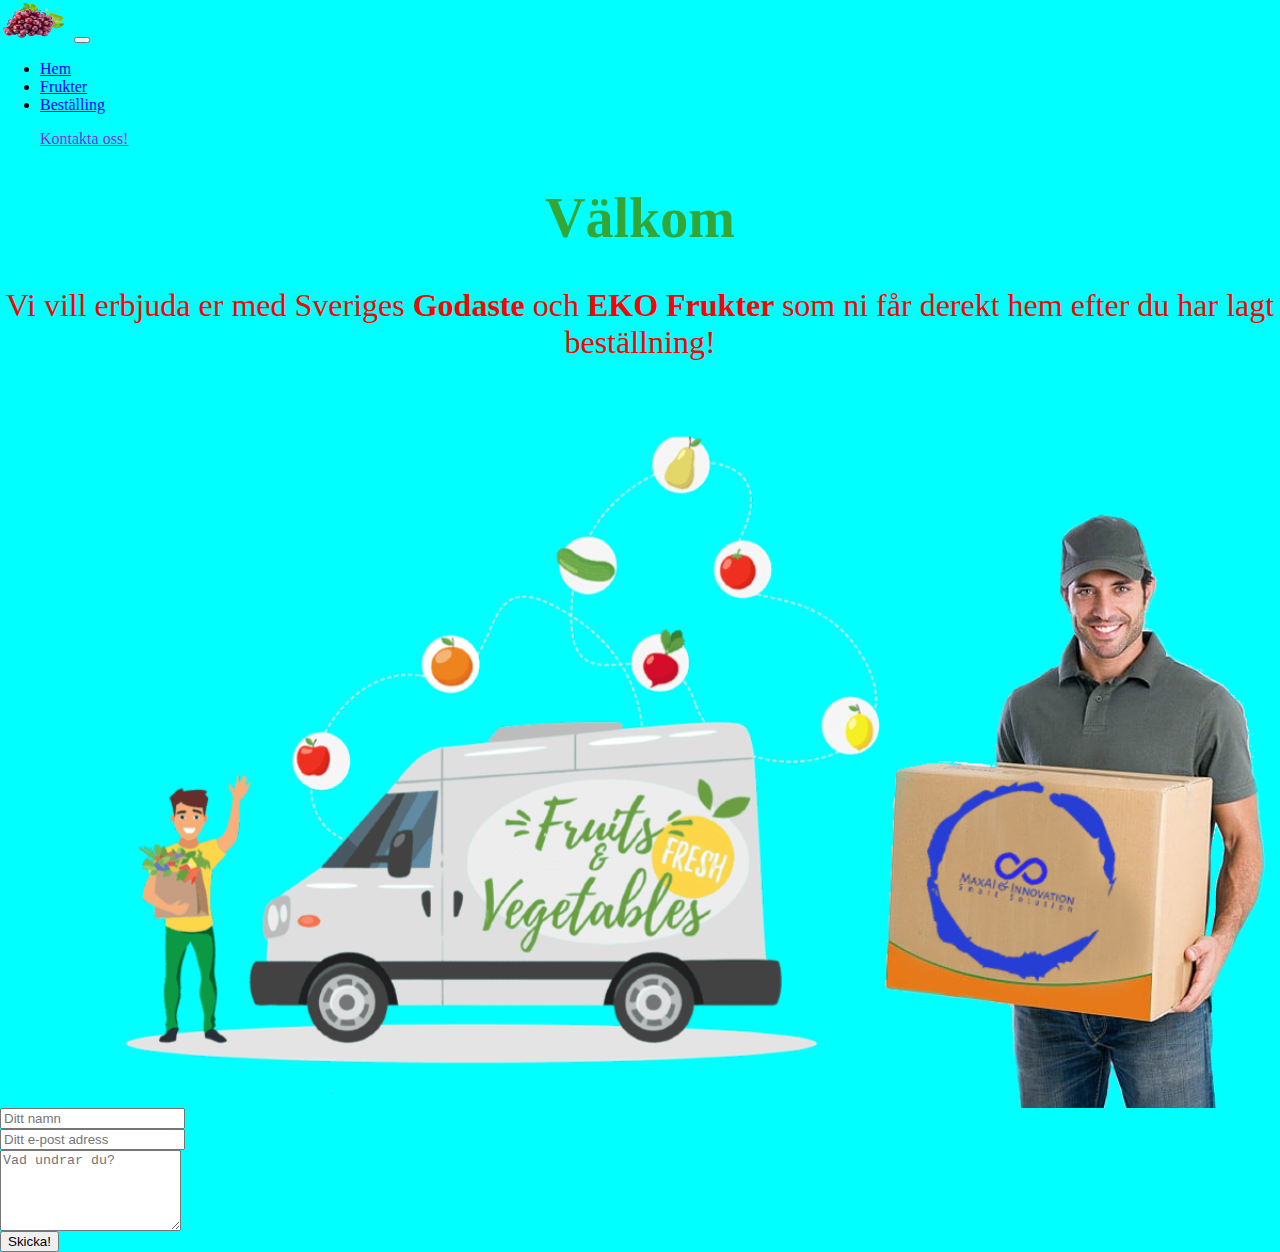
<file: index.html>
<html lang="en">

<head>
    <meta charset="UTF-8">
    <meta name="viewport" content="width=device-width, initial-scale=1.0">
    <title>Fruktonline</title>
</head>

<link href="https://cdn.jsdelivr.net/npm/bootstrap@5.0.2/dist/css/bootstrap.min.css" rel="stylesheet"
    integrity="sha384-EVSTQN3/azprG1Anm3QDgpJLIm9Nao0Yz1ztcQTwFspd3yD65VohhpuuCOmLASjC" crossorigin="anonymous">
<link rel="stylesheet" href="style.css">

<body>
    <nav class="navbar navbar-expand-lg navbar-light bg-light">
        <div class="container-fluid">
            <img src="Vindruv.png" alt="" width="70px" height="40px">
            <button class="navbar-toggler" type="button" data-bs-toggle="collapse"
                data-bs-target="#navbarSupportedContent" aria-controls="navbarSupportedContent" aria-expanded="false"
                aria-label="Toggle navigation">
                <span class="navbar-toggler-icon"></span>
            </button>
            <div class="collapse navbar-collapse" id="navbarSupportedContent">
                <ul class="navbar-nav me-auto mb-2 mb-lg-0">
                    <li class="nav-item">
                        <a class="nav-link active" aria-current="page" href="#">Hem</a>
                    </li>
                    <li class="nav-item">
                        <a class="nav-link active" aria-current="page" href="./frukt.html">Frukter</a>
                    </li>
                    <li class="nav-item">
                        <a class="nav-link active" aria-current="page" href="./bestell.html">Beställing</a>
                    </li>
                </ul>
                <ul class="d-flex">
                    <a class="nav-link active" href="#contakt" style="color: blueviolet;">Kontakta oss!</a>
                </ul>
            </div>
        </div>
    </nav>

    <section id="hero" class="hero-section">
        <h1 id="typing-text"> Välkommen till Uppsalas första Online Fruktbutik</h1>

        <p> Vi vill erbjuda er med Sveriges <strong> Godaste </strong> och <strong> EKO Frukter </strong> som ni
            får derekt hem efter du har lagt beställning! </p>

        <img src="Fbild.png" alt="bakrundbild">
    </section>

    <!-- Contact Start -->
    <section id="contakt" class="contakt-section ">
        <div class="box-contact">
            <div class="os-3">
                <input type="text" class="form-control" id="exampleFormControlInput1" placeholder="Ditt namn">
            </div>
            <div class="os-3">
                <input type="email" class="form-control" id="exampleFormControlInput2" placeholder="Ditt e-post adress">
            </div>
            <div class="os-3">
                <textarea class="form-control" id="exampleFormControlTextarea1" rows="5"
                    placeholder="Vad undrar du?"></textarea>
            </div>
            <div class="os-3">
                <button class="w-100 btn form-control border-secondary py-3 bg-white text-primary "
                    type="submit">Skicka!</button>
            </div>
        </div>
    </section>
    <!-- Contact End -->

    <!--Script-->
    <script src="script.js"></script>
    <script src="https://cdn.jsdelivr.net/npm/bootstrap@5.0.2/dist/js/bootstrap.bundle.min.js"
        integrity="sha384-MrcW6ZMFYlzcLA8Nl+NtUVF0sA7MsXsP1UyJoMp4YLEuNSfAP+JcXn/tWtIaxVXM"
        crossorigin="anonymous"></script>
</body>

</html>
</file>
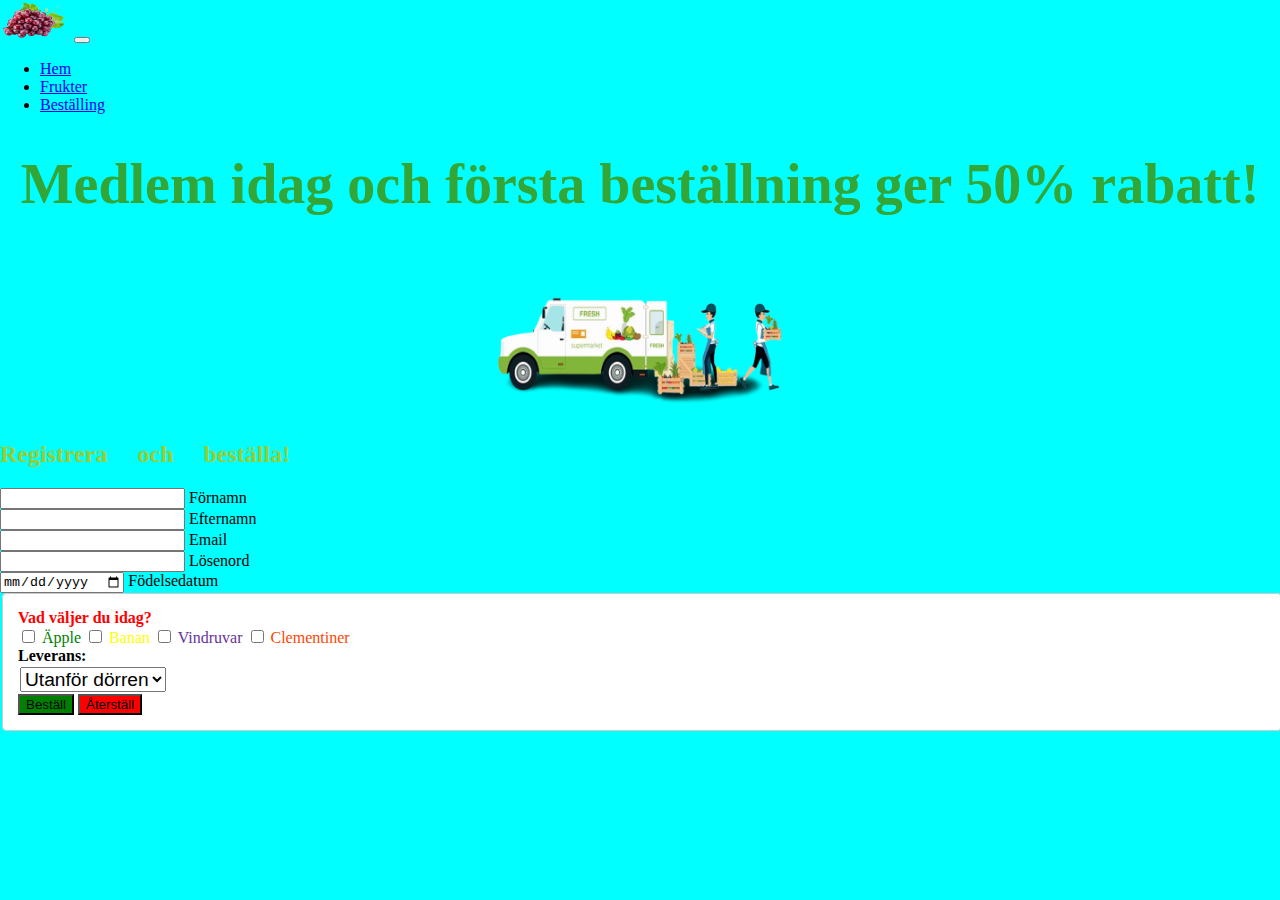
<file: bestell.html>
<html lang="en">

<head>
    <meta charset="UTF-8">
    <meta name="viewport" content="width=device-width, initial-scale=1.0">
    <title>Beställing</title>
</head>

<link href="https://cdn.jsdelivr.net/npm/bootstrap@5.0.2/dist/css/bootstrap.min.css" rel="stylesheet"
    integrity="sha384-EVSTQN3/azprG1Anm3QDgpJLIm9Nao0Yz1ztcQTwFspd3yD65VohhpuuCOmLASjC" crossorigin="anonymous">
<link rel="stylesheet" href="style.css">
<link rel="stylesheet" href="stylebestell.css">

<body>
    <nav class="navbar navbar-expand-lg navbar-light bg-light">
        <div class="container-fluid">
            <img src="Vindruv.png" alt="" width="70px" height="40px">
            <button class="navbar-toggler" type="button" data-bs-toggle="collapse"
                data-bs-target="#navbarSupportedContent" aria-controls="navbarSupportedContent" aria-expanded="false"
                aria-label="Toggle navigation">
                <span class="navbar-toggler-icon"></span>
            </button>
            <div class="collapse navbar-collapse" id="navbarSupportedContent">
                <ul class="navbar-nav me-auto mb-2 mb-lg-0">
                    <li class="nav-item">
                        <a class="nav-link active" aria-current="page" href="./index.html">Hem</a>
                    </li>
                    <li class="nav-item">
                        <a class="nav-link active" aria-current="page" href="./frukt.html">Frukter</a>
                    </li>
                    <li class="nav-item">
                        <a class="nav-link active" aria-current="page" href="#">Beställing</a>
                    </li>
                </ul>
            </div>
        </div>
    </nav>

    <h1>Medlem idag och första beställning ger 50% rabatt!</h1>

    <div class="backbild">
        <img class="sistabild" src="abc.png" alt="backbild">
    </div>

    <!--Section: Content-->
    <section class="mb-5">
        <h2 class="mb-5 text-center" style="color: yellowgreen; font-family: emoji;"><strong>Registrera och
                beställa!</strong></h2>

        <div class="row d-flex justify-content-center">
            <div class="col-md-6">
                <form>
                    <!-- 2 column grid layout with text inputs for the first and last names -->
                    <div class="row mb-4">
                        <div class="col">
                            <div class="form-outline" data-mdb-input-init>
                                <input type="text" id="form3Example1" class="form-control" />
                                <label class="form-label" for="form3Example1">Förnamn</label>
                            </div>
                        </div>
                        <div class="col">
                            <div class="form-outline" data-mdb-input-init>
                                <input type="text" id="form3Example2" class="form-control" />
                                <label class="form-label" for="form3Example2">Efternamn</label>
                            </div>
                        </div>
                    </div>

                    <!-- Email -->
                    <div class="form-outline mb-4" data-mdb-input-init>
                        <input type="email" id="form3Example3" class="form-control" />
                        <label class="form-label" for="form3Example3">Email</label>
                    </div>

                    <!-- Lösenord -->
                    <div class="form-outline mb-4" data-mdb-input-init>
                        <input type="password" id="form3Example4" class="form-control" />
                        <label class="form-label" for="form3Example4">Lösenord</label>
                    </div>

                    <!-- Födelsedag -->
                    <div class="form-outline mb-4" data-mdb-input-init>
                        <input type="date" id="form3Example5" class="form-control" />
                        <label class="form-label" for="form3Example5">Födelsedatum</label>
                    </div>

                    <fieldset>
                        <strong style="color: red;">Vad väljer du idag?</strong> <br>
                        <input type="checkbox" namn="Apple"> <a style="color: green;">Äpple</a>
                        <input type="checkbox" namn="Banan"> <a style="color: yellow;">Banan</a>
                        <input type="checkbox" namn="Vindruv"> <a style="color: rebeccapurple;">Vindruvar</a>
                        <input type="checkbox" namn="Clementin"> <a style="color: orangered;">Clementiner</a> <br>

                        <strong>Leverans:</strong> <br>
                        <select name="delivery" style="font-size: larger;">
                            <option value="leaveatdoor">Utanför dörren</option>
                            <option value="pickup">Hämta i butik</option>
                        </select> <br>

                        <!-- Submit button -->
                        <button type="submit" class="btn btn-primary btn-block mb-4" style="background-color: green;">
                            Beställ
                        </button>
                        <button type="submit" class="btn btn-primary btn-block mb-4" style="background-color: red;">
                            Återställ
                        </button>
                    </fieldset>
                </form>
            </div>
        </div>

        <!--Script-->
        <script src="https://cdn.jsdelivr.net/npm/bootstrap@5.0.2/dist/js/bootstrap.bundle.min.js"
            integrity="sha384-MrcW6ZMFYlzcLA8Nl+NtUVF0sA7MsXsP1UyJoMp4YLEuNSfAP+JcXn/tWtIaxVXM"
            crossorigin="anonymous"></script>
</body>

</html>
</file>
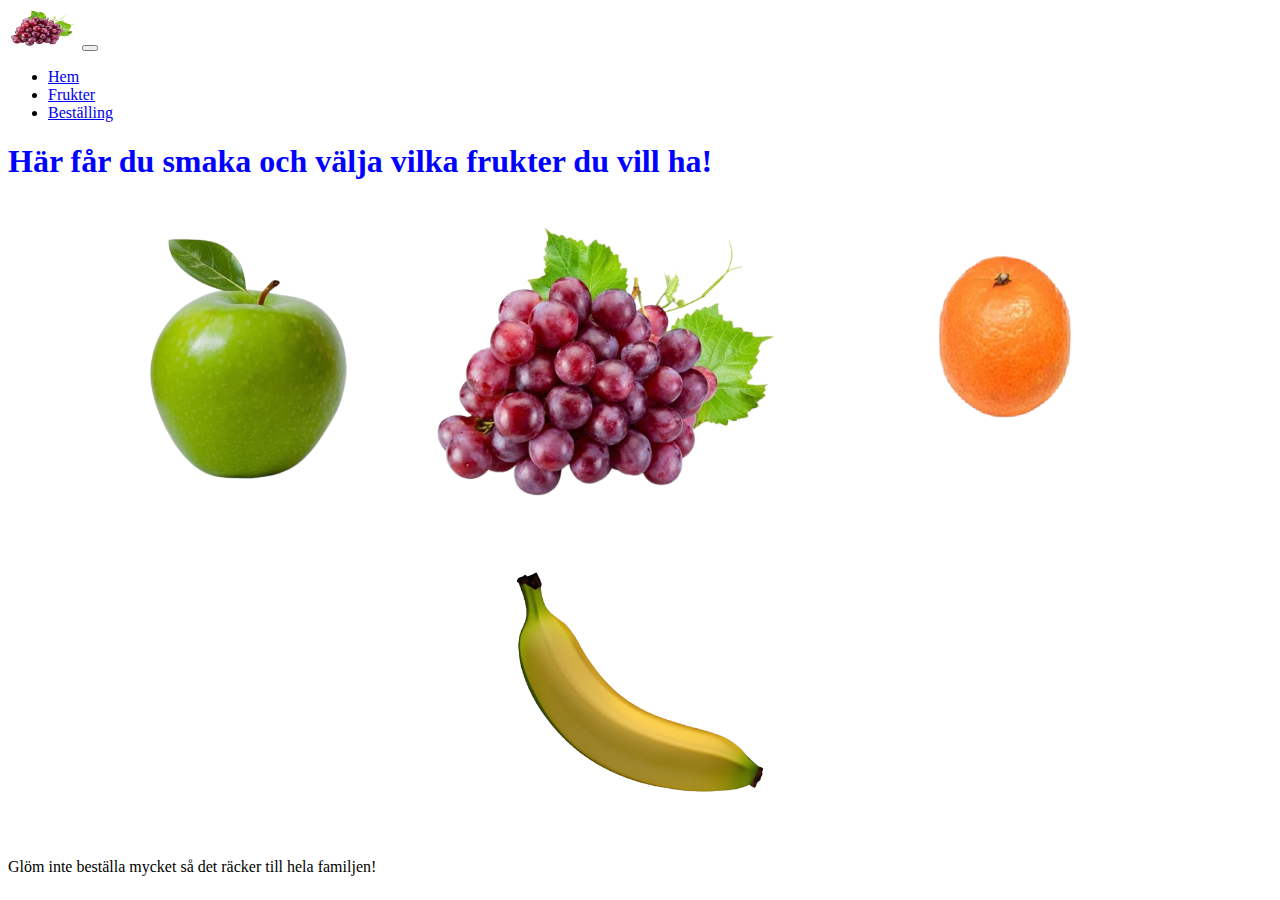
<file: frukt.html>
<html lang="en">

<head>
    <meta charset="UTF-8">
    <meta name="viewport" content="width=device-width, initial-scale=1.0">
    <title>Frukter</title>
</head>

<link href="https://cdn.jsdelivr.net/npm/bootstrap@5.0.2/dist/css/bootstrap.min.css" rel="stylesheet"
    integrity="sha384-EVSTQN3/azprG1Anm3QDgpJLIm9Nao0Yz1ztcQTwFspd3yD65VohhpuuCOmLASjC" crossorigin="anonymous">
<link rel="stylesheet" href="stylefrukt.css">
<link rel="stylesheet" href="stylefrukt2.css">

<body>
    <nav class="navbar navbar-expand-lg navbar-light bg-light">
        <div class="container-fluid">
            <img src="Vindruv.png" alt="" width="70px" height="40px">
            <button class="navbar-toggler" type="button" data-bs-toggle="collapse"
                data-bs-target="#navbarSupportedContent" aria-controls="navbarSupportedContent" aria-expanded="false"
                aria-label="Toggle navigation">
                <span class="navbar-toggler-icon"></span>
            </button>
            <div class="collapse navbar-collapse" id="navbarSupportedContent">
                <ul class="navbar-nav me-auto mb-2 mb-lg-0">
                    <li class="nav-item">
                        <a class="nav-link active" aria-current="page" href="./index.html">Hem</a>
                    </li>
                    <li class="nav-item">
                        <a class="nav-link active" aria-current="page" href="#">Frukter</a>
                    </li>
                    <li class="nav-item">
                        <a class="nav-link active" aria-current="page" href="./bestell.html">Beställing</a>
                    </li>
                </ul>
            </div>
        </div>
    </nav>

    <section id="h1" class="h1-section">
        <h1> Här får du smaka och välja vilka frukter du vill ha!</h1>
    </section>

    <section id="continer" class="continer-section">
        <div class="image-gallery">
            <div class="image-item">
                <img src="Apple.png" alt="Äpple">
            </div>
            <div class="image-item">
                <img src="Vindruv.png" alt="Vindruvar">
            </div>
            <div class="image-item">
                <img src="Clementin.png" alt="Clementiner">
            </div>
            <div class="image-item">
                <img src="Banan.png" alt="Banan">
            </div>
        </div>
    </section>

    <section id="p" class="p-section">
        <p>Glöm inte beställa mycket så det räcker till hela familjen!</p>
    </section>


</body>

</html>
</file>
<file: style.css>
*{
    box-sizing: border-box;
}
body {
    background-color: aqua;
    width: 100%;
    margin: 0 auto;
    
}

h1 {
    color: #32a737;
    text-align: center;
    font-family: math;
    font-size: 3.5em;
}

p {
    color: red;
    text-align: center;
    font-size: 2em;
}

.hero-section img {
    width: 100%;
    animation: resize 4s infinite;
    /* 4s är animationens totala tid, och infinite gör att den upprepas oändligt */
}

@keyframes resize {
    0% {
        transform: scale(1);
    }

    50% {
        transform: scale(1.25);
    }

    100% {
        transform: scale(1);
    }
}
</file>
<file: stylebestell.css>
fieldset {
    padding: 15px;
    background-color: white;
    border: 1px solid #ccc;
    border-radius: 5px;
    width: 100%;
}

.backbild {
    display: flex;
    justify-content: center;
    width: 100%;
}

.sistabild {
    width: 300px;
    height: auto;
}

select {
    margin: 2px;
}
</file>
<file: stylefrukt.css>
.h1-section h1{
    color: blue;
}

.image-gallery {
    display: flex;
    justify-content: center;
    flex-wrap: wrap;
    width: 100%;
}

.image-item img {
    margin: 10px;
    transition: transform 0.3s ease-in-out;
}

.image-item img {
    width: auto;
    height: 300;
}

.image-item img:hover {
    transform: scale(1.09);
}

p {
    animation: resize 4s infinite;
    /* 4s är animationens totala tid, och infinite gör att den upprepas oändligt */
}

@keyframes resize {
    0% {
        transform: scale(1);
    }

    50% {
        transform: scale(1.5);
    }

    100% {
        transform: scale(1);
    }
}
</file>
<file: stylefrukt2.css>
.h1-section h1 {
    color: blue;
}

.image-gallery {
    display: flex;
    justify-content: center;
    flex-wrap: wrap;
}

.image-item img {
    margin: 10px;
    transition: transform 0.3s ease-in-out;
}

.image-item img {
    width: auto;
    height: 300;
}

.image-item img:hover {
    transform: scale(1.09);
}

p {

    animation: resize 4s infinite;
    /* 4s är animationens totala tid, och infinite gör att den upprepas oändligt */
}

@keyframes resize {
    0% {
        transform: scale(1);
    }

    50% {
        transform: scale(1.5);
    }

    100% {
        transform: scale(1);
    }
}
</file>
